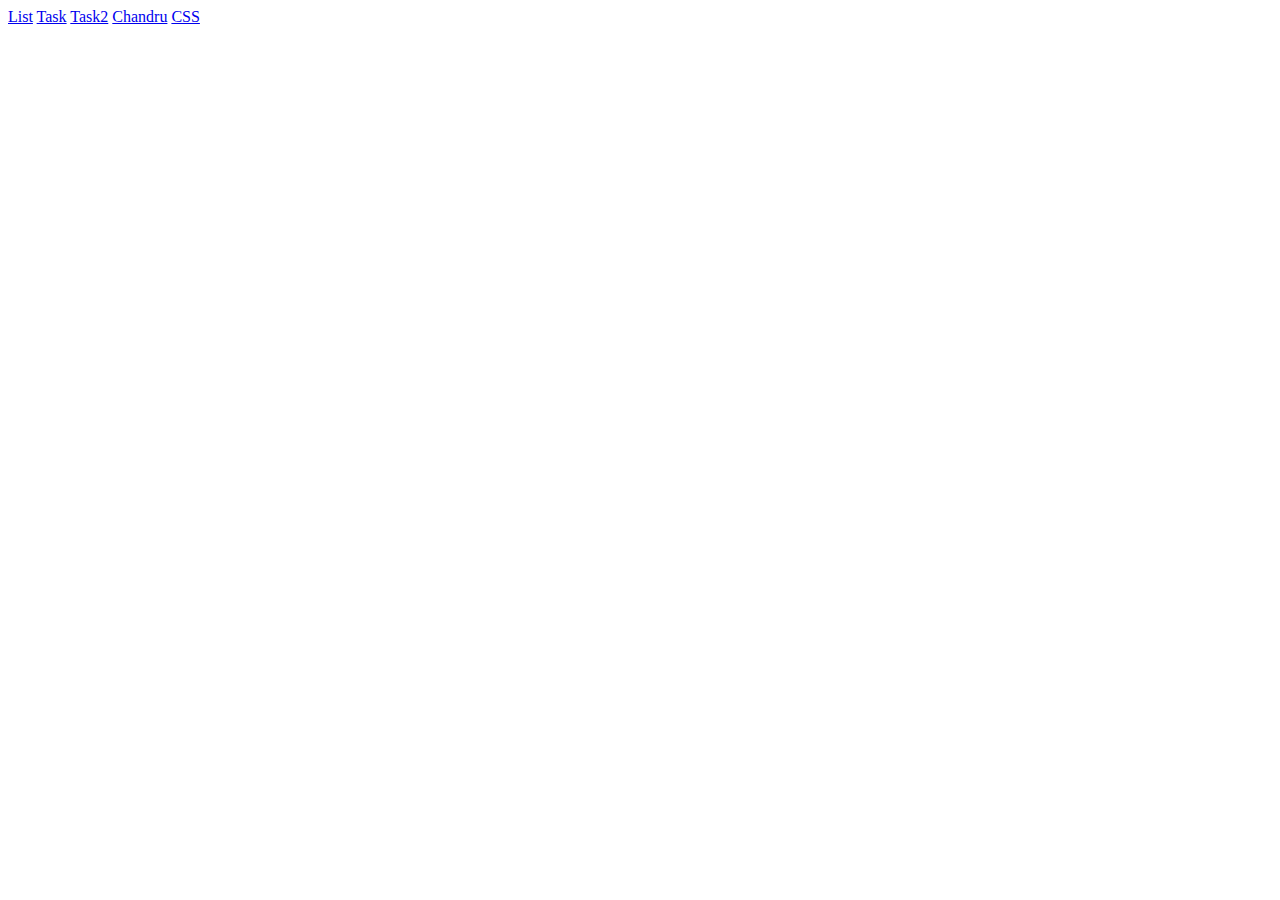
<file: index.html>
<!DOCTYPE html>
<html lang="en">
<head>

    <title>My Document</title>

    <style>

        div{
            color: brown;
        }

    </style>

</head>
<body>

    <a href="list 18-8-22.html">List</a>
    <a href="Task_1_18-8-22.html">Task</a>
    <a href="Task_2_19-8-22.html">Task2</a>
    <a href="Chandru.html">Chandru</a>
    <a href="CSS.html">CSS</a>

</body>
</html>
</file>
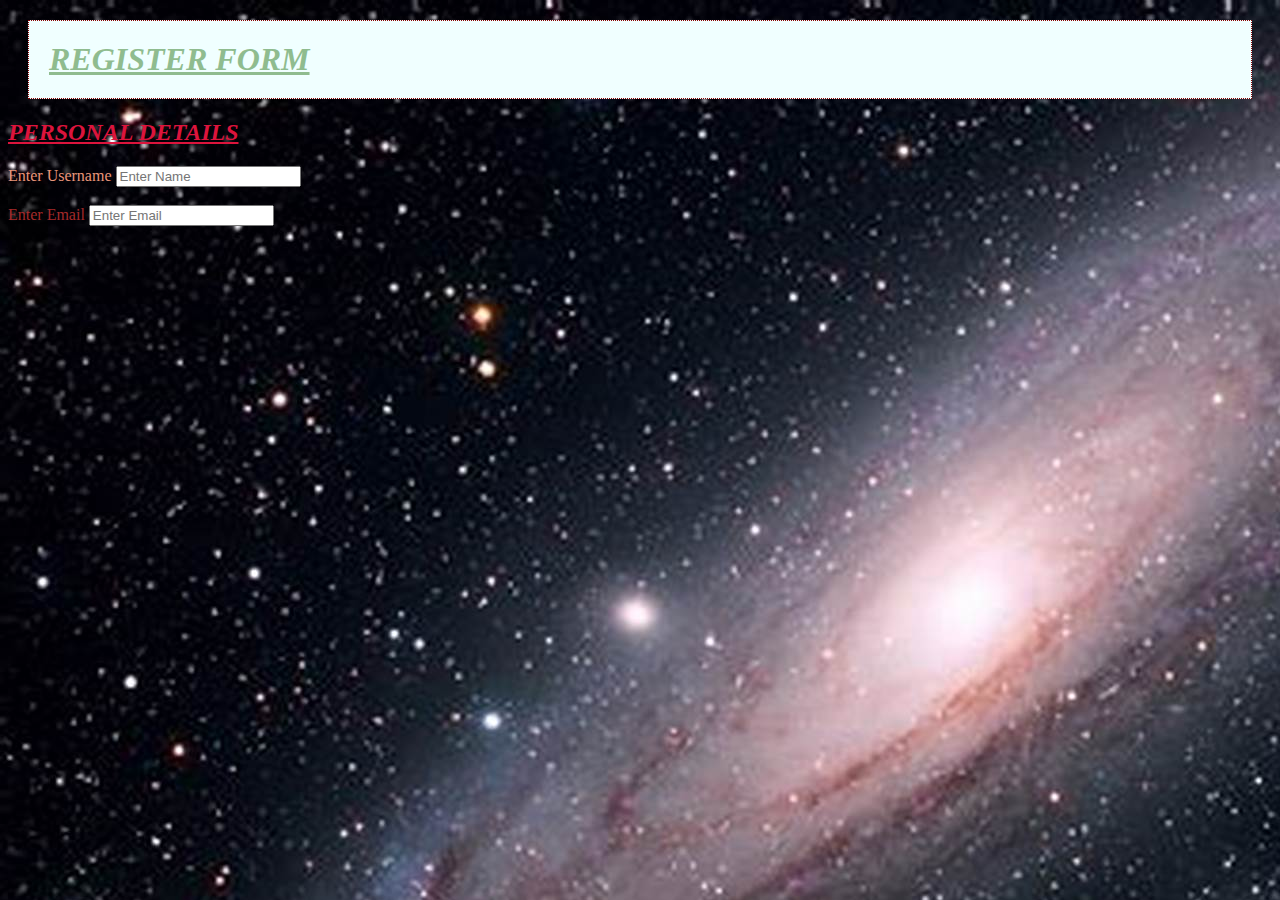
<file: CSS.html>
<!doctype html>
<html>
    <!-- CSS-- Casceding Style Sheet
        Limitation of html -->
        <!--Fontsize
        Color
        Alignment
        
        syntax for CSS
        selector {
            property : value;
        }-->
        <!-- Types of CSS 
        1.Internal CSS
        2.External CSS-->

    <head>
        <title>Register Form</title>

        <!-- Internal CSS -->
        <style>
            
        </style>

        <link rel="stylesheet" href="list.css">
    </head>
    <body background="OIP.jfif">

        <h1>Register Form</h1>

        <h2>Personal Details</h2>

        <div class="username">
            <label>Enter Username</label>
            <input type="text" placeholder="Enter Name" name="username">
        </div>
        <br>
        <div id="email">
            <label>Enter Email</label>
            <input type="email" placeholder="Enter Email" name="email">
        </div>

    </body>
</html>
</file>
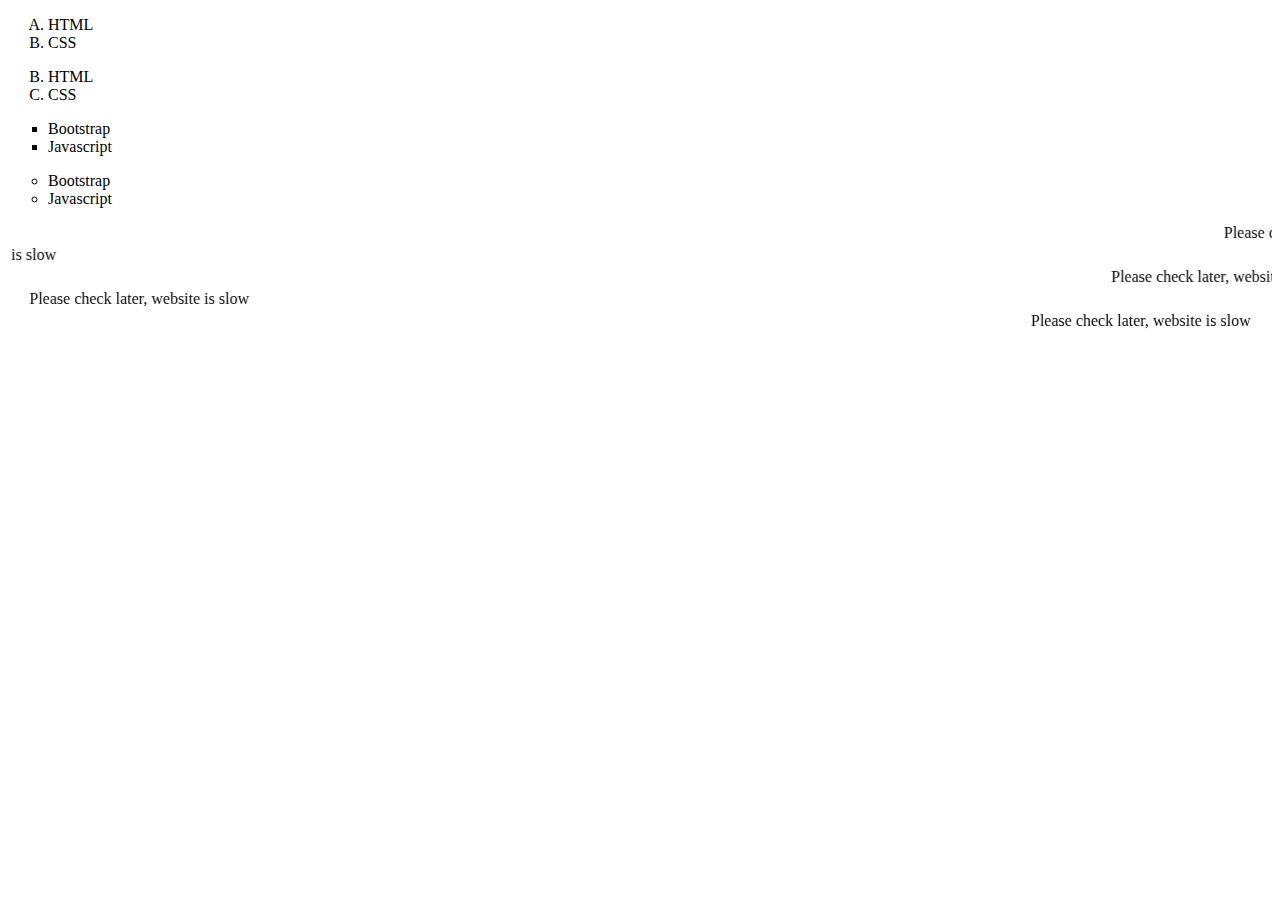
<file: list 18-8-22.html>
<!doctype html>
<html>
    <head>
        <title>List</title>
    </head>
<body>

    <!-- list -->
    <!-- Ordered list -->

    <ol type="A">
        <li>HTML</li>
        <li>CSS</li>
    </ol>

    <ol type="A" start="2">
        <li>HTML</li>
        <li>CSS</li>
    </ol>

    <!-- Unordered list -->

    <ul type="square">
        <li>Bootstrap</li>
        <li>Javascript</li>
    </ul>

    <ul type="circle">
        <li>Bootstrap</li>
        <li>Javascript</li>
    </ul>

    <!-- data description list -->

    <marquee>Please check later, website is slow</marquee>

    <marquee direction="right">Please check later, website is slow</marquee>

    <marquee scrollamount="20">Please check later, website is slow</marquee>

    <marquee direction="right" scrollamount="30">Please check later, website is slow</marquee>

    <marquee direction="left" scrollamount="30">Please check later, website is slow</marquee>

</body>
</html>
</file>
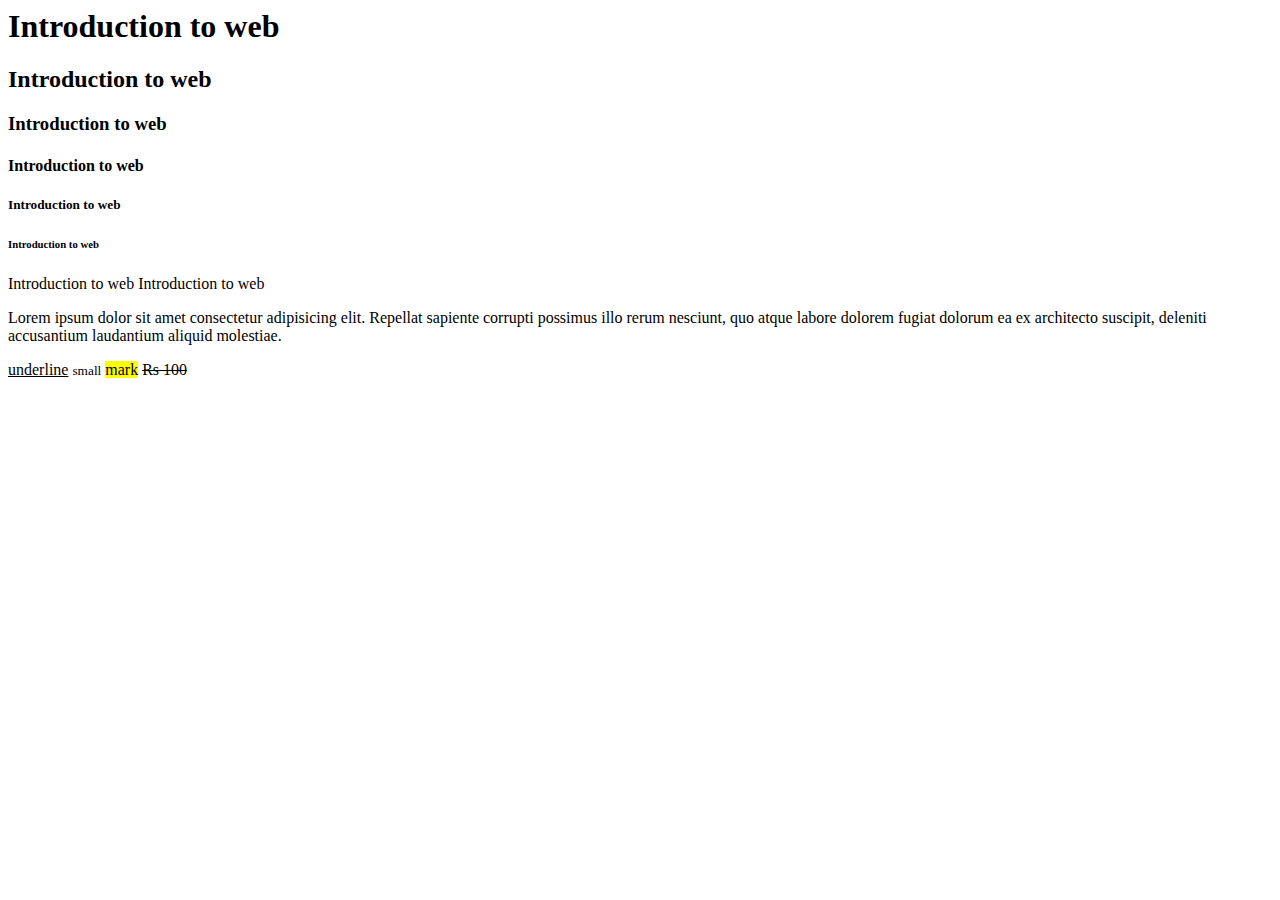
<file: structure.html>
<DOCTYPE html>
<html>
<head>
<title></title>
<style></style>
<script></script>
</head>
<body>
<h1>Introduction to web</h1>
<h2>Introduction to web</h2>
<h3>Introduction to web</h3>
<h4>Introduction to web</h4>
<h5>Introduction to web</h5>
<h6>Introduction to web</h6>
<h7>Introduction to web</h7>
<h8>Introduction to web</h8>

<p>Lorem ipsum dolor sit amet consectetur adipisicing elit. Repellat sapiente corrupti possimus illo rerum nesciunt, quo atque labore dolorem fugiat dolorum ea ex architecto suscipit, deleniti accusantium laudantium aliquid molestiae.</p>

<u>underline</u>
<small>small</small>
<mark>mark</mark>
<del>Rs 100</del>

</body>
</html>
</file>
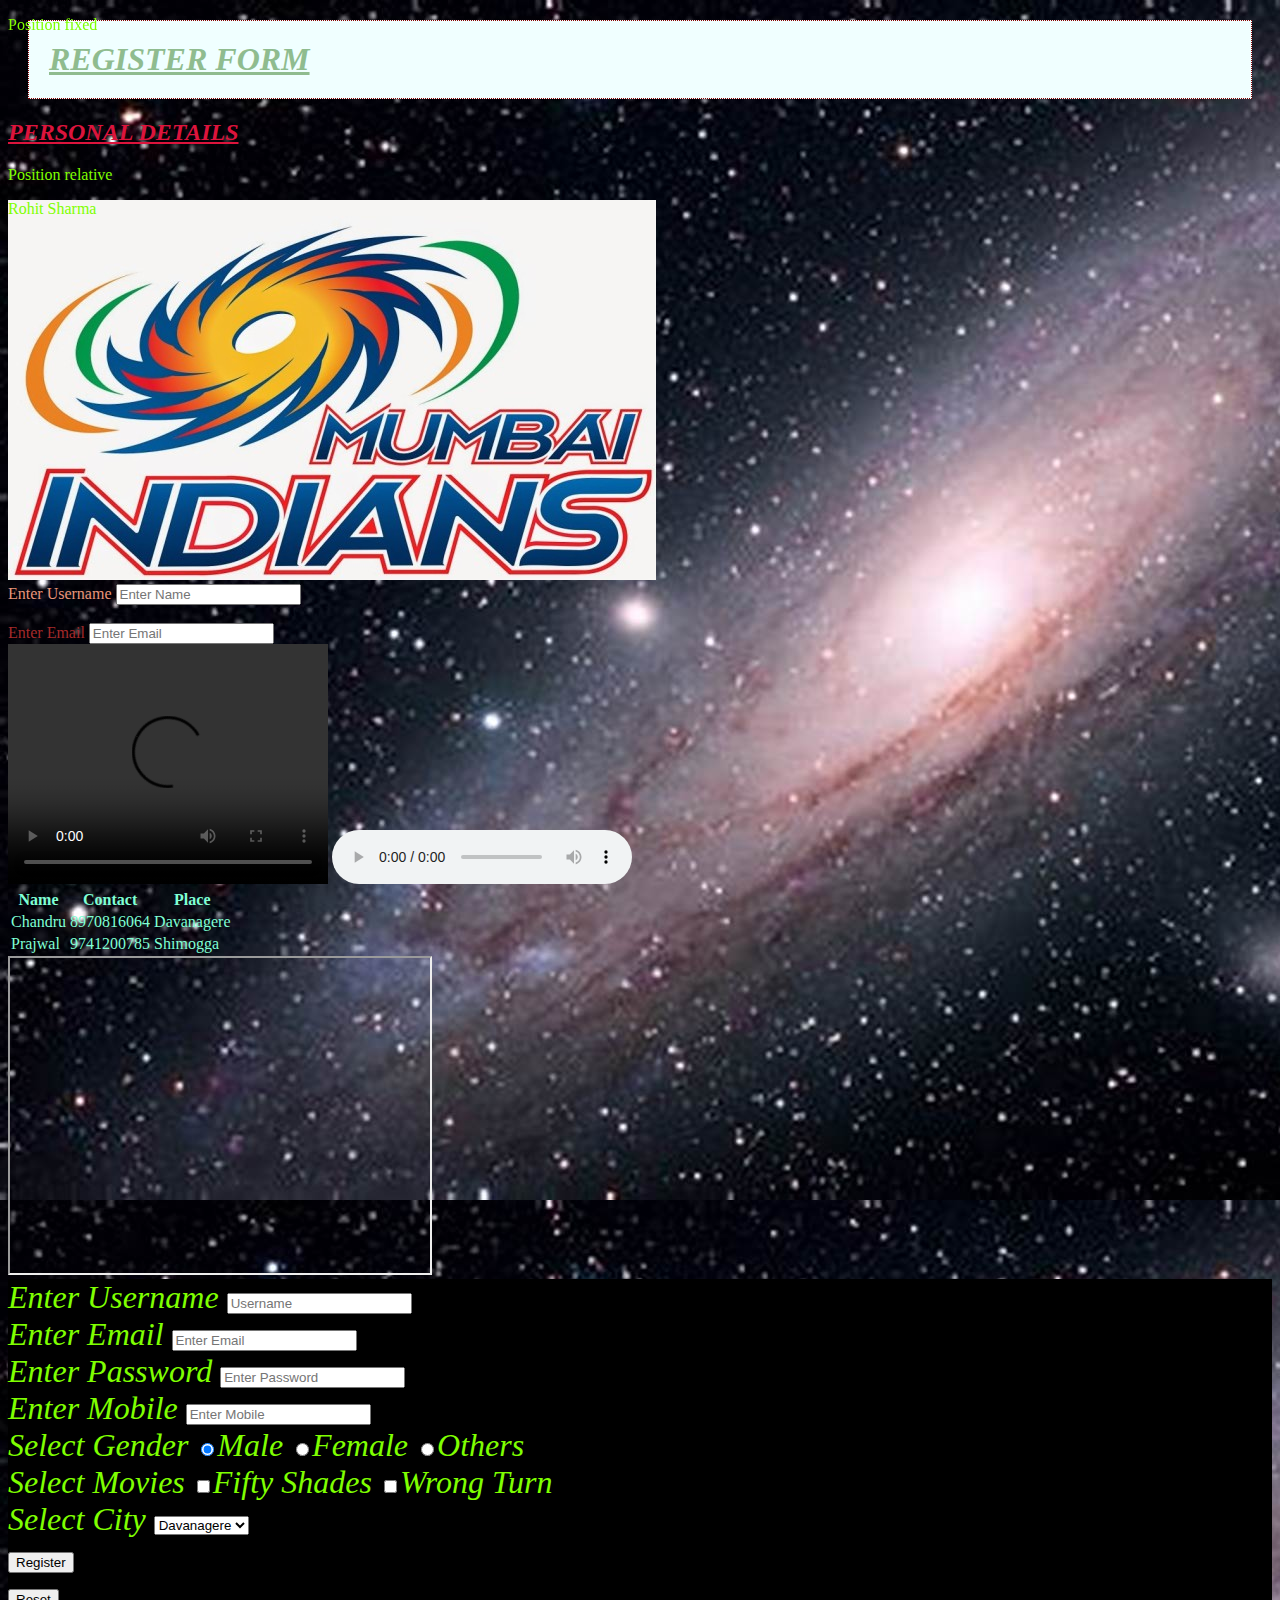
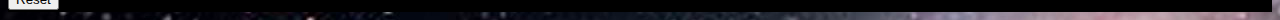
<file: Task_1_18-8-22.html>
<!doctype html>
<html>
    <head>
        <title>Video & Audio</title>
    </head>

    <style>
       
    </style>

    <link rel="stylesheet" href="list.css">

    <body background="OIP.jfif">

        <h1>Register Form</h1>

        <h2>Personal Details</h2>

        <div class="fixed">
            <p>Position fixed</p>
        </div>

        <div class="relative">
            <p>Position relative</p>
        </div>

        <div class="image">
            <img src="50-508761_mumbai-indians-logo-vector.jpg">
            <span class="topleft">Rohit Sharma</span>
        </div>

        <div class="username">
            <label>Enter Username</label>
            <input type="text" placeholder="Enter Name" name="username">
        </div>
        <br>
        <div id="email">
            <label>Enter Email</label>
            <input type="email" placeholder="Enter Email" name="email">
        </div>
   
    <video width="320" height="240" controls>
        <source src="C:\Users\nbdar\Downloads\movie.mp4" type="video/mp4">
        <source src="C:\Users\nbdar\Downloads\movie.ogg" type="video/ogg">
    </video>

    <audio controls>
        <source src="C:\Users\nbdar\Downloads\mixkit-scared-horse-neighing-85.wav" type="audio/wav">
        <source src="C:\Users\nbdar\Downloads\mixkit-scared-horse-neighing-85.mp3" type="audio/mpeg">
    </audio>
    
    <table>
        <thead>
        <tr>
            <th>Name</th>
            <th>Contact</th>
            <th>Place</th>
        </tr>
        </thead>
        <tbody>
        <tr>
            <td>Chandru</td>
            <td>8970816064</td>
            <td>Davanagere</td>
        </tr>
        <tr>
            <td>Prajwal</td>
            <td>9741200785</td>
            <td>Shimogga</td>
        </tr>
        </tbody>
    </table>

    <iframe width="420" height="315"
src="https://www.youtube.com/embed/tgbNymZ7vqY">
</iframe>

<!-- form -->

<form>
    <div>
        <label>Enter Username</label>
        <input type="text" placeholder="Username">
    </div>

    <div>
        <label>Enter Email</label>
        <input type="Email" placeholder="Enter Email">
    </div>

    <div>
        <label>Enter Password</label>
        <input type="Password" placeholder="Enter Password">
    </div>

    <div>
        <label>Enter Mobile</label>
        <input type="Mobile" placeholder="Enter Mobile">
    </div>

    <div>
        <label>Select Gender</label>
        <input type="radio" name="gender" checked>Male
        <input type="radio" name="gender">Female
        <input type="radio" name="gender">Others
    </div>

    <div>
        <label>Select Movies</label>
        <input type="checkbox">Fifty Shades
        <input type="checkbox">Wrong Turn
    </div>

    <div>
        <label>Select City</label>
        <select>
            <option>--selectcity--</option>
            <option selected>Davanagere</option>
            <option>Bengaluru</option>
            <option>Mysuru</option>
        </select>
    </div>

    <div>
        <button type="button">Register</button>
    </div>

    <div>
        <button type="reset">Reset</button>
    </div>

    <!-- ordered list, unordered list -->
    <!-- tables with 40 data -->
    <!-- form date of birth, age, mobile number, address-->
    
</form>

</body>
</html>
</file>
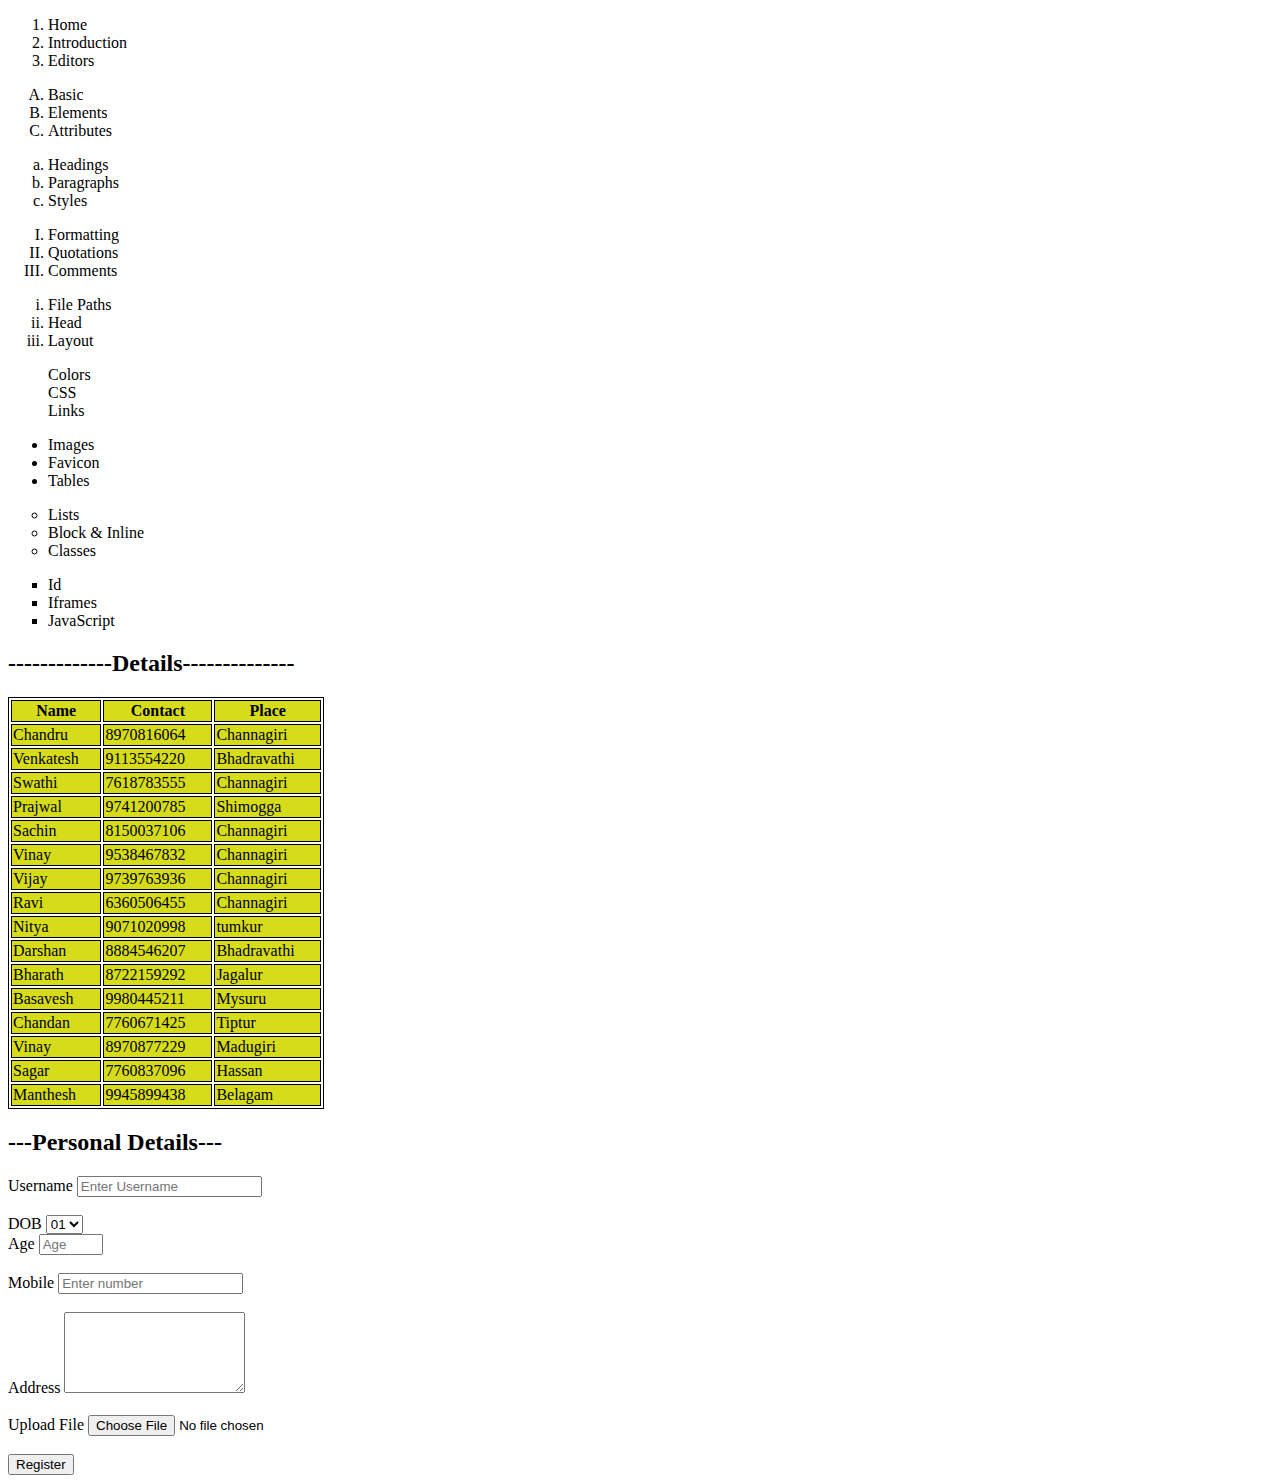
<file: Task_2_19-8-22.html>
<!doctype html>
<html>
    <head>
        <title>Ordered list & unordered list</title>
    </head>

    <body>

        <!-- Ordered List -->

        <ol type="1">
            <li>Home</li>
            <li>Introduction</li>
            <li>Editors</li>
        </ol>

        <ol type="A">
            <li>Basic</li>
            <li>Elements</li>
            <li>Attributes</li>
        </ol>

        <ol type="a">
            <li>Headings</li>
            <li>Paragraphs</li>
            <li>Styles</li>
        </ol>

        <ol type="I">
            <li>Formatting</li>
            <li>Quotations</li>
            <li>Comments</li>
        </ol>

        <ol type="i">
            <li>File Paths</li>
            <li>Head</li>
            <li>Layout</li>
        </ol>

        <!-- Unorderd List -->

        <ul type="none">
            <li>Colors</li>
            <li>CSS</li>
            <li>Links</li>
        </ul>

        <ul type="disc">
            <li>Images</li>
            <li>Favicon</li>
            <li>Tables</li>
        </ul>

        <ul type="circle">
            <li>Lists</li>
            <li>Block & Inline</li>
            <li>Classes</li>
        </ul>

        <ul type="square">
            <li>Id</li>
            <li>Iframes</li>
            <li>JavaScript</li>
        </ul>

        <!-- Tables -->

        <head>
            <style>
                table, th, td {
                    border: 1px solid black;
                    border-inline: inline;
                }
                th, td {
                    background-color: rgb(214, 220, 25);
                }
            </style>
        </head>

        <h2>-------------Details--------------</h2>

        <table style="width:25%">
            <tr>
                <th>Name</th>
                <th>Contact</th>
                <th>Place</th>
            </tr>

            <tr>
                <td>Chandru</td>
                <td>8970816064</td>
                <td>Channagiri</td>
            </tr>
            <tr>
                <td>Venkatesh</td>
                <td>9113554220</td>
                <td>Bhadravathi</td>
            </tr>
            <tr>
                <td>Swathi</td>
                <td>7618783555</td>
                <td>Channagiri</td>
            </tr>
            <tr>
                <td>Prajwal</td>
                <td>9741200785</td>
                <td>Shimogga</td>
            </tr>
            <tr>
                <td>Sachin</td>
                <td>8150037106</td>
                <td>Channagiri</td>
            </tr>
            <tr>
                <td>Vinay</td>
                <td>9538467832</td>
                <td>Channagiri</td>
            </tr>
            <tr>
                <td>Vijay</td>
                <td>9739763936</td>
                <td>Channagiri</td>
            </tr>
            <tr>
                <td>Ravi</td>
                <td>6360506455</td>
                <td>Channagiri</td>
            </tr>
            <tr>
                <td>Nitya</td>
                <td>9071020998</td>
                <td>tumkur</td>
            </tr>
            <tr>
                <td>Darshan</td>
                <td>8884546207</td>
                <td>Bhadravathi</td>
            </tr>
            <tr>
                <td>Bharath</td>
                <td>8722159292</td>
                <td>Jagalur</td>
            </tr>
            <tr>
                <td>Basavesh</td>
                <td>9980445211</td>
                <td>Mysuru</td>
            </tr>
            <tr>
                <td>Chandan</td>
                <td>7760671425</td>
                <td>Tiptur</td>
            </tr>
            <tr>
                <td>Vinay</td>
                <td>8970877229</td>
                <td>Madugiri</td>
            </tr>
            <tr>
                <td>Sagar</td>
                <td>7760837096</td>
                <td>Hassan</td>
            </tr>
            <tr>
                <td>Manthesh</td>
                <td>9945899438</td>
                <td>Belagam</td>
            </tr>
        </table>

        <!-- Form -->

        <form>
            <h2>---Personal Details---</h2>
            <div>
                <label>Username</label>
                <input type="text" minlength="1" maxlength="10" placeholder="Enter Username">
            </div>
            <br>
            
            <label>DOB</label>
            <select id="date" name="dd" onchange="change_dd">
                <option>01</option>
            </select>
            
            <br>
            <div>
                <label>Age</label>
                <input type="number" min="1" max="100" placeholder="Age">
            </div>
            <br>
            <div>
                <label>Mobile</label>
                <input type="tel" placeholder="Enter number">
            </div>
            <br>
            <div>
                <label>Address</label>
                <textarea rows="5" cols="20"></textarea>
            </div>
            <br>
            <div>
                <label>Upload File</label>
                <input type="file">
            </div>
            <br>
            <div>
                <button type="button">Register</button>
            </div>

        </form>
    </body>
</html>
</file>
<file: list.css>
h1, h2{
    color: crimson;
    text-transform: uppercase;
    text-decoration: underline;
    font-style: italic;
}

div {
    color: chartreuse;
}
.username{
    color: blueviolet;
}
#email{
    color: brown;
}

tr:hover{
    color: darkgoldenrod;
    background-color: aqua;
}

tr{
    color: aquamarine;
}

h1:hover{
  color: darkgoldenrod;
  background-color: aqua;
}

h1{
  color: aquamarine;
}

form{
    font-size: xx-large;
    font-style: italic ;
    color: blueviolet;
    background-color: black;
    

  }
  .username{
  animation: cubic-bezier(0.68, -0.55, 0.265, 1.55);
  color: darksalmon;
  }
  h1 {
    padding:20px;
    border:1px dotted darkred;
    margin:20px;
    background-color: azure;

  }

  h1 :hover{
    color: blueviolet;

  }
  h1 {
    color:darkseagreen;
  }
  .box {
    border:50px solid coral ;
    height:100px;
    width:200px;
    

  
  }

  /* Adjacent Selector*/
  div + p {
    color:blue;
  }

  /*General Sibling Selector*/
  div ~ p{
    color: aqua;
  }

  .fixed{
    position: fixed;
    top: 0;
  }

  .image{
    position: relative;
  }

  .topleft{
    position: absolute;
    top: 0;
    left: 0;
  }
</file>
